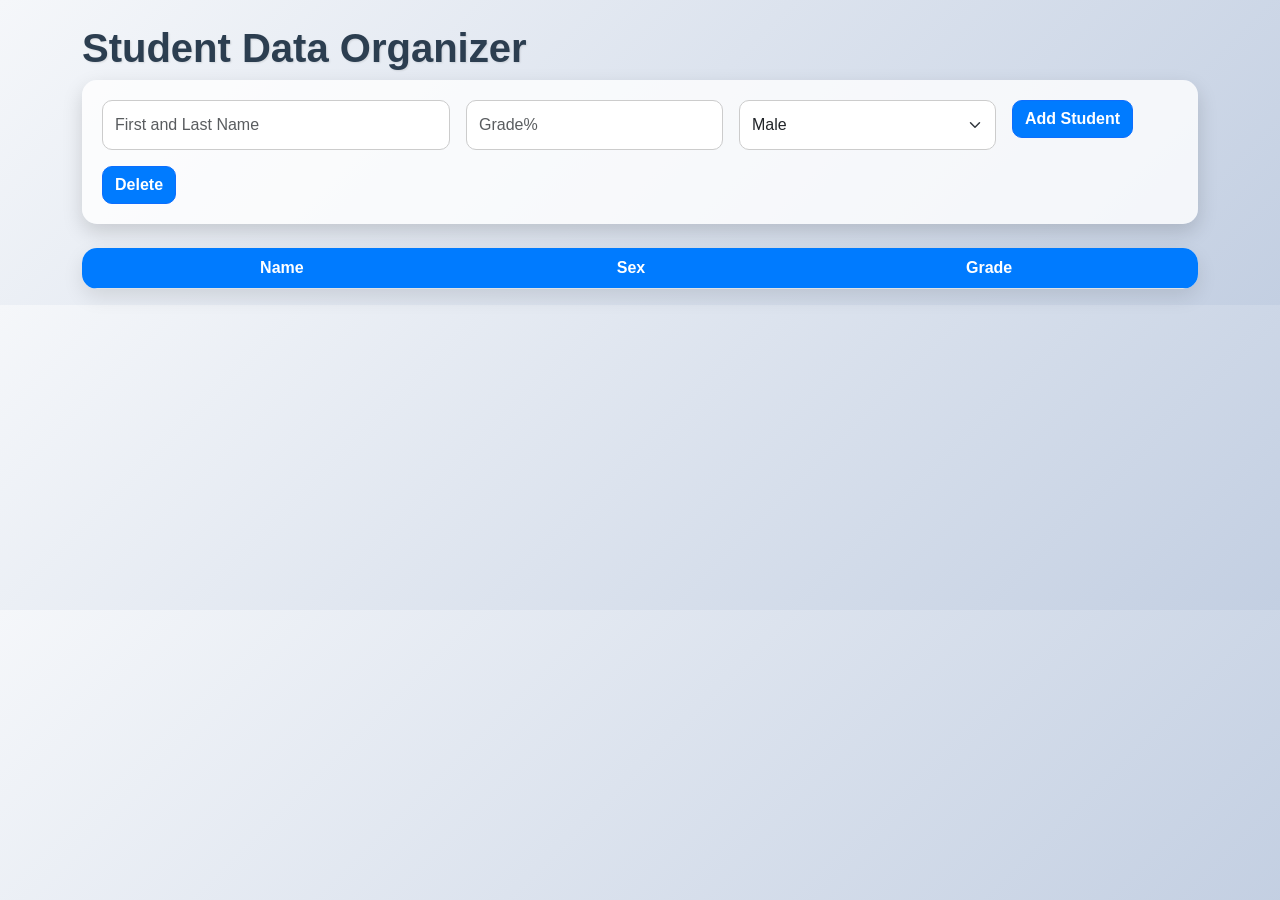
<file: data-organization/index.html>
<!DOCTYPE html>
<html lang="en">
<head>
  <meta charset="utf-8" />
  <meta name="viewport" content="width=device-width, initial-scale=1.0">
  <title>Student Data Organizer</title>
  
  <link href="https://cdn.jsdelivr.net/npm/bootstrap@5.3.8/dist/css/bootstrap.min.css" rel="stylesheet" integrity="sha384-sRIl4kxILFvY47J16cr9ZwB07vP4J8+LH7qKQnuqkuIAvNWLzeN8tE5YBujZqJLB" crossorigin="anonymous">
  <link rel="stylesheet" type="text/css" href="style.css">
  

</head>

<body>
  <div class="container mt-4">
    <h1>Student Data Organizer</h1>

    <form id="studentForm" class="mb-4">
      <div class="row g-3">
        <div class="col-md-4">
          <input type="text" id="name" class="form-control" placeholder="First and Last Name" required />
        </div>
        <div class="col-md-3">
          <input type="number" id="grade" class="form-control" placeholder="Grade%" min="0" max="100" required />
        </div>
        <div class="col-md-3">
          <select id="sex" class="form-select" required>
            <option value="Male">Male</option>
            <option value="Female">Female</option>
            <option value="Other">Other</option>
          </select>
        </div>
        <div class="col-md-2">
          <button type="button" class="btn btn-primary" onclick="addStudent()">Add Student</button>
        </div>
        <div class="col-md-2">
          <button type="button" id="deleteBtn" class="btn btn-primary" onclick="deleteMode()">Delete</button>
        </div>
      </div>
    </form>

    <table id="studentList" class="table">
      <thead>
        <tr>
          <th>Name</th>
          <th>Sex</th>
          <th>Grade</th>
        </tr>
      </thead>
      <tbody>
      </tbody>
    </table>
  </div>

  <script src="https://cdn.jsdelivr.net/npm/bootstrap@5.3.8/dist/js/bootstrap.bundle.min.js" integrity="sha384-FKyoEForCGlyvwx9Hj09JcYn3nv7wiPVlz7YYwJrWVcXK/BmnVDxM+D2scQbITxI" crossorigin="anonymous"></script>
  <script src="sketch.js"></script>
</body>
</html>
</file>
<file: data-organization/style.css>
/* Body & Background */
body {
  margin: 0;
  padding: 0;
  width: 100%;
  height: 100%;
  background: linear-gradient(135deg, #f5f7fa, #c3cfe2);
  font-family: 'Segoe UI', Tahoma, Geneva, Verdana, sans-serif;
}

/* Heading */
h1 {
  font-weight: 700;
  color: #2c3e50;
  text-shadow: 1px 1px 2px rgba(0,0,0,0.1);
}

/*  Form Card  */
#studentForm {
  background: #ffffffcc; /* semi-transparent white */
  padding: 20px;
  border-radius: 15px;
  box-shadow: 0 8px 20px rgba(0,0,0,0.15);
}

/* Inputs and Selects */
#studentForm input,
#studentForm select {
  height: 50px;
  font-size: 1rem;
  border-radius: 10px;
  border: 1px solid #ccc;
  transition: all 0.2s ease-in-out;
}

/* Focus state */
#studentForm input:focus,
#studentForm select:focus {
  border-color: #007bff;
  box-shadow: 0 0 5px rgba(0, 123, 255, 0.5);
  outline: none;
}

/* Button */
#studentForm button {
  background-color: #007bff;
  color: white;
  font-weight: 600;
  border-radius: 10px;
  transition: all 0.2s ease-in-out;
}

#studentForm deleteButton {
  background-color: #e01c1c;
  color: white;
  font-weight: 600;
  border-radius: 10px;
  transition: all 0.2s ease-in-out;
}

#studentForm button:hover {
  background-color: #0056b3;
  transform: scale(1.05);
}

/*  Table  */
#studentList {
  background: #fff;
  border-radius: 15px;
  overflow: hidden;
  box-shadow: 0 8px 20px rgba(0,0,0,0.1);
}

#studentList th {
  background-color: #007bff !important;
  color: white;
  font-weight: 600;
  text-align: center;
}

#studentList td {
  text-align: center;
  vertical-align: middle;
  font-size: 0.95rem;
  padding: 0px;
}

/* Striped row highlight */
#studentList tbody tr:nth-child(even) {
  background-color: #f1f7ff;
}

#studentList tbody tr:hover {
  background-color: #d0e4ff;
  transition: background-color 0.2s ease-in-out;
}

/*  Responsive tweaks  */
@media (max-width: 768px) {
  #studentForm .col-md-5,
  #studentForm .col-md-3,
  #studentForm .col-md-2 {
    margin-bottom: 10px;
  }
}
</file>
